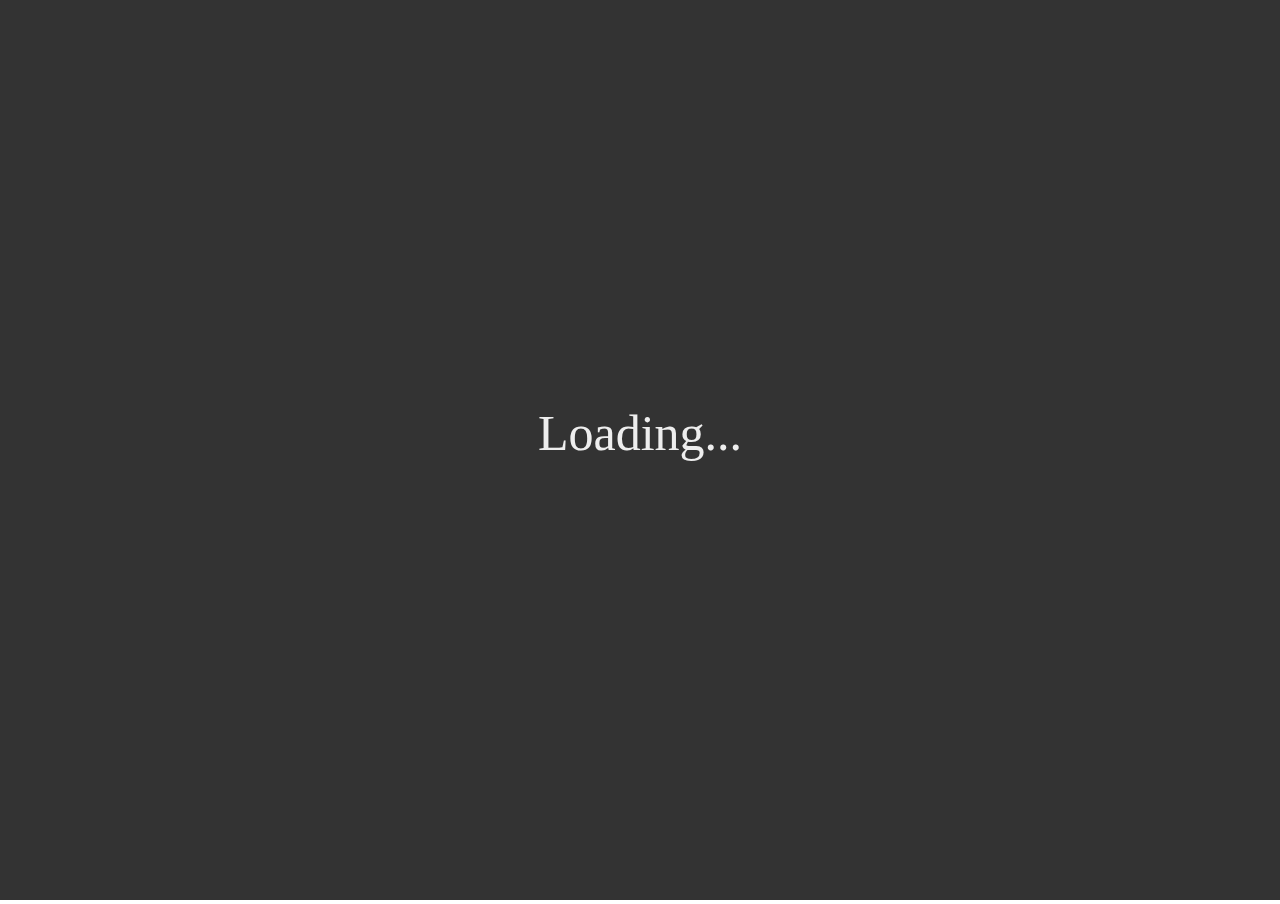
<file: index.html>
<!DOCTYPE html>

<html>
<head>
    <title>This Game Needs A Name_</title>
    <script type="text/javascript" src="libs/perlin-noise-classical.js"></script>
    <script type="text/javascript" src="libs/perlin-noise-simplex.js"></script>
    <script type="text/javascript" src="SeparatedImage.js"></script>
    <script type="text/javascript" src="GroundPoly.js"></script>
    <script type="text/javascript" src="Generator.js"></script>
    <script type="text/javascript" src="character.js"></script>
    <script type="text/javascript" src="Enemies.js"></script>
    <script type="text/javascript" src="particles.js"></script>
    <script type="text/javascript" src="colourPickup.js"></script>
    <script type="text/javascript" src="chunkGenerator.js"></script>
    <script type="text/javascript" src="engine.js"></script>
    <link rel="icon" 
      type="image/png" 
      href="gameneedsname-icon.png">
</head>
    
    <body style="margin: 0; overflow:hidden">
        <canvas id="canvas"></canvas>
    </body>
    
    <script>
        var engine = new Engine("canvas");
    </script>
</html>
</file>
